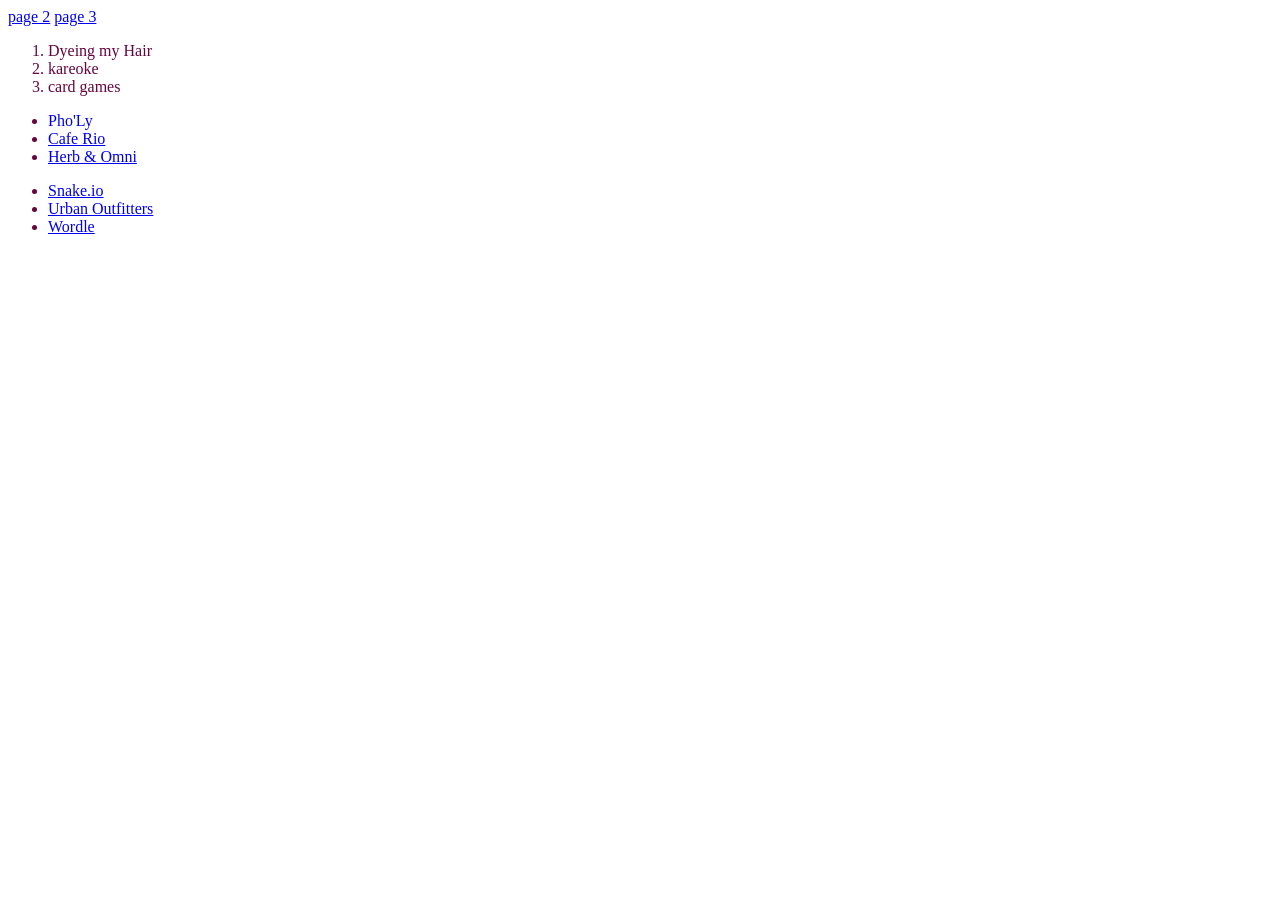
<file: my website/index.html>
<html>

<head>
    <title>My First Website</title>
    <style>
    li{
        color: rgb(102, 4, 61);
    }
    </style>
</head>

<body>
    <a href="kuchi_kupi.html"> page 2</a>
    <a href="kuchi_kupi2.html"> page 3</a>
    <ol>
        <li>Dyeing my Hair</li>
        <li>kareoke</li>
        <li>card games</li>
    </ol>
    <ul>
        <li><a href="https://www.facebook.com/pholyasiancuisine/" style="text-decoration:none">Pho'Ly</a>
        </li>
        <li> <a href="https://www.caferio.com/order/missoula">Cafe Rio</a></li>
        <li> <a href="https://www.herbandomni.com/=">Herb & Omni</a></li>
    </ul>
    <ul>
        <li><a href="https://snake.io/">Snake.io</a></li>
        <li> <a href="https://www.urbanoutfitters.com/?msockid=1b4cb7c02e0967ae0770a1282fce66e7">Urban Outfitters</a>
        </li>
        <li> <a href="https://nyt-wordle-app.vercel.app/">Wordle</a></li>
    </ul>
</body>

</html>
</file>
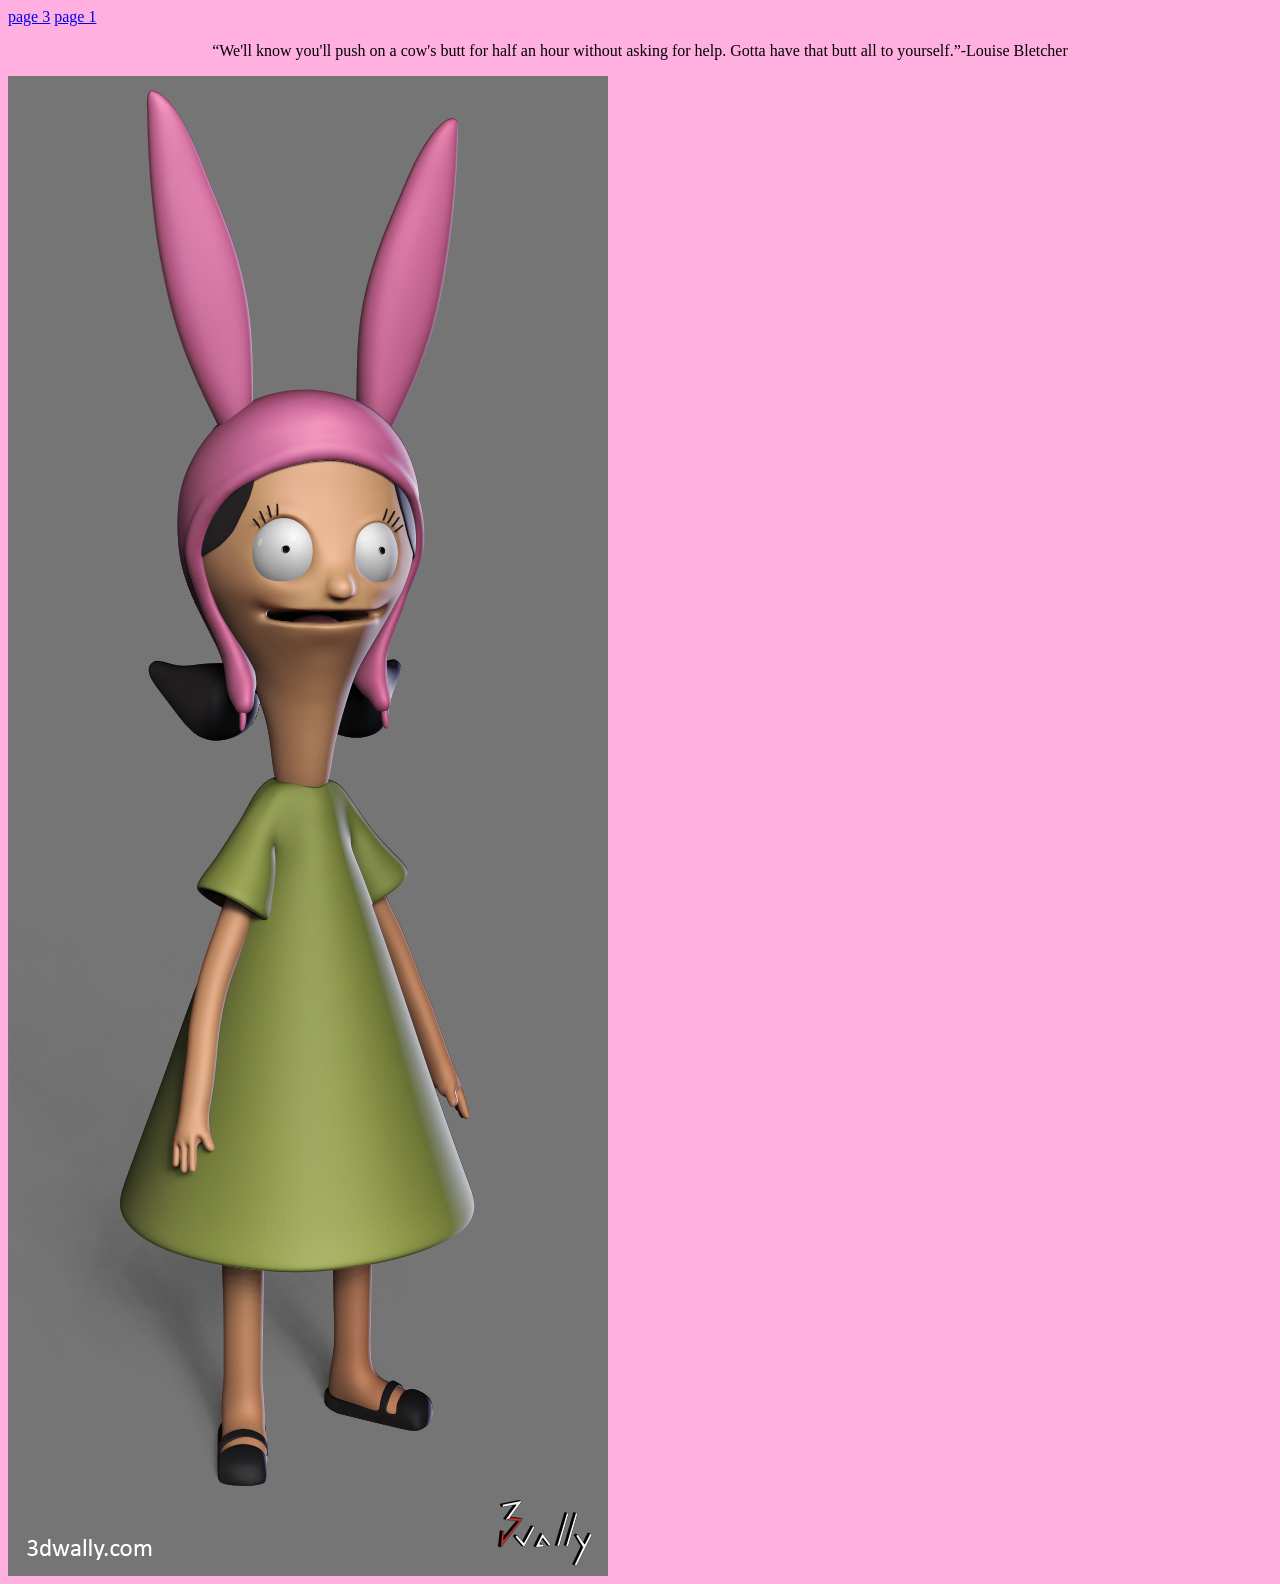
<file: my website/kuchi_kupi.html>
<html>

<head>
    <title> Kuchi Kupi </title>
    <style>
        body{
            background-color: rgb(255, 176, 225);
        }
    </style>
</head>

<body>
    <a href="kuchi_kupi2.html"> page 3</a>
    <a href="index.html"> page 1</a>
<p style="text-align: center;"> “We'll know you'll push on a cow's butt for half an hour without asking for help. Gotta have that butt all to yourself.”-Louise Bletcher</p>
<img src="louise_bb.jpg">

</body>
</html>
</file>
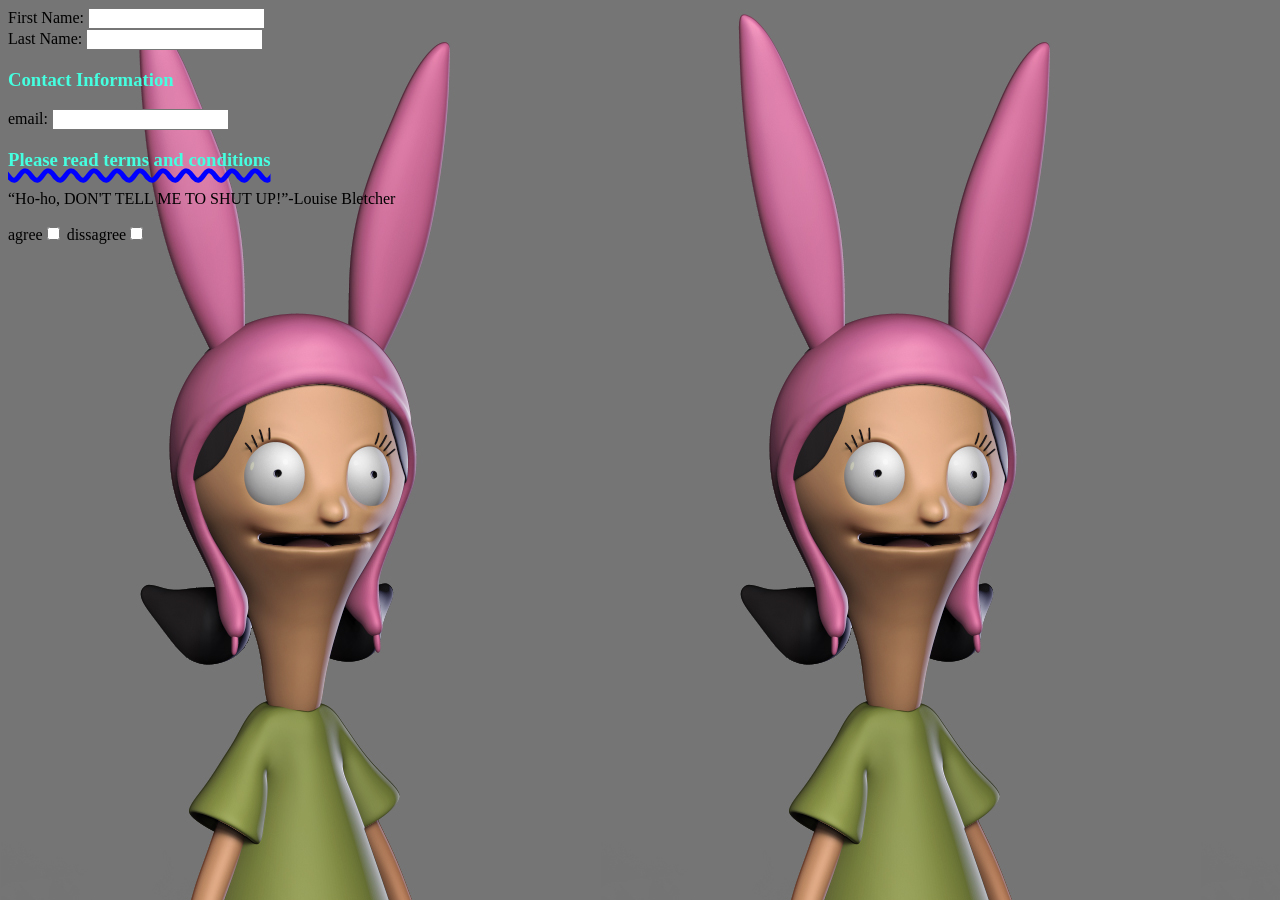
<file: my website/kuchi_kupi2.html>
<html>

<head>
    <title> Kuchi kupi 2.0</title>
    <style>
      h3{
        color: rgb(69, 255, 224);
      }
      body{
        background-image: url("louise_bb.jpg");
      }
    </style>
    <link rel="stylesheet" type="text/css" href="style.css">
</head>

<body>
  <form action="nextPage.html" type="Post">
    First Name: <input type="text" id="fName"><br>
    Last Name: <input type="text" id="lName"><br>
<h3> Contact Information</h3>
email: <input type="text" id="lName"><br>
<h3 id="underwear"> Please read terms and conditions </h3>
<p class="louise">“Ho-ho, DON'T TELL ME TO SHUT UP!”-Louise Bletcher</p>
      agree<input type="checkbox" id="yes">
      dissagree<input type="checkbox" id="no">
</body>

</html>
</file>
<file: my website/style.css>
.louise{
    font-family: Cambria, Cochin, Georgia, Times, 'Times New Roman', serif;
}
#underwear{
     text-decoration: underline wavy blue 5px;
}
</file>
